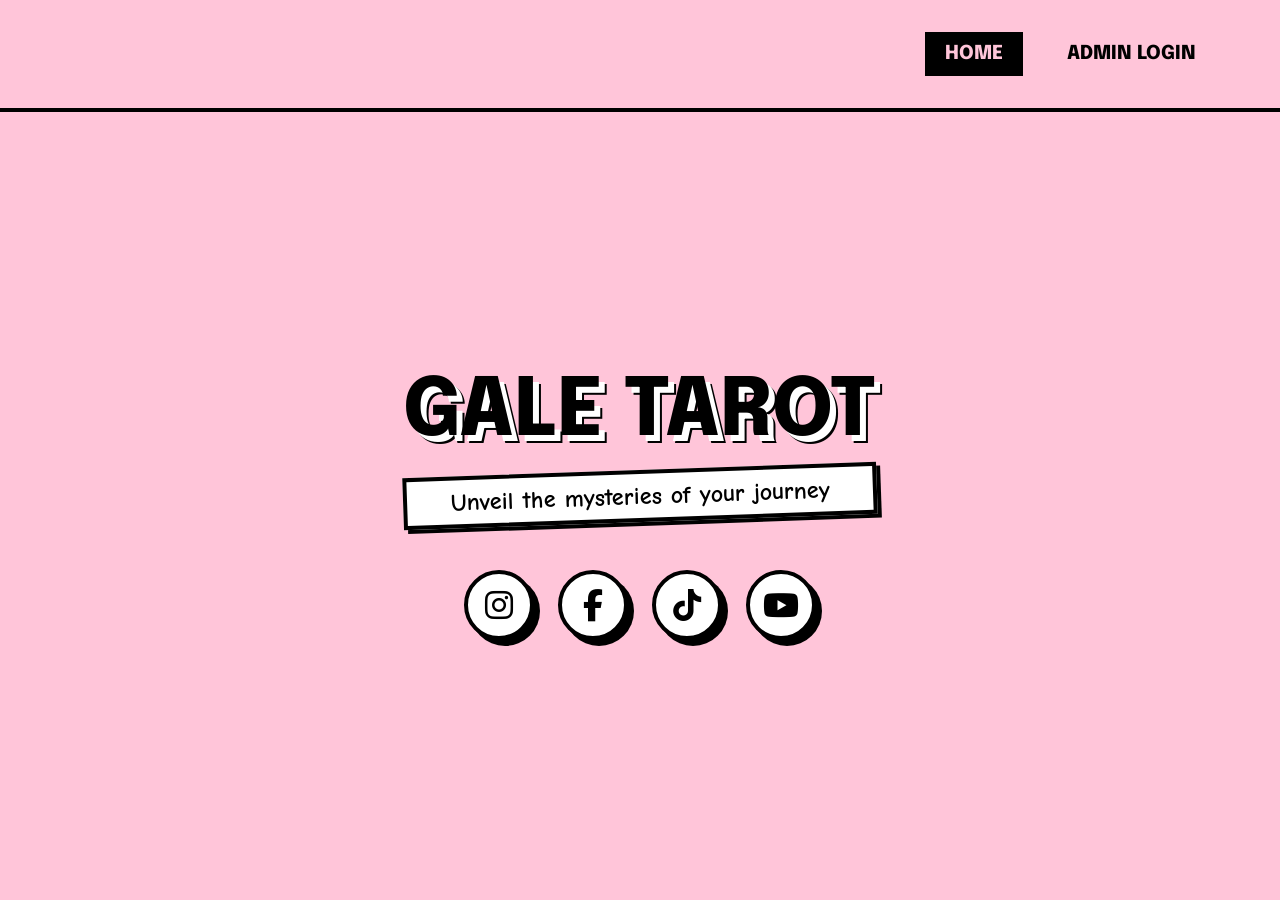
<file: index.html>
<!DOCTYPE html>
<html lang="en">

<head>
    <meta charset="UTF-8">
    <meta name="viewport" content="width=device-width, initial-scale=1.0">
    <title>Gale Tarot Admin | Mystical Portal</title>
    <meta name="description"
        content="Admin dashboard for Gale Tarot deck management and readings.">
    <link rel="stylesheet" href="styles.css">
    <!-- Font Awesome for Icons -->
    <link rel="stylesheet" href="https://cdnjs.cloudflare.com/ajax/libs/font-awesome/6.4.0/css/all.min.css">
</head>

<body>
    <div class="bg-glow"></div>

    <nav>
        <a href="index.html" class="active">Home</a>
        <a href="login.html">Admin Login</a>
    </nav>

    <main>
        <div class="fade-in">
            <h1>Gale Tarot</h1>
            <p class="subtitle">Unveil the mysteries of your journey</p>
        </div>

        <div class="social-links fade-in-delayed">
            <a href="https://instagram.com" target="_blank" class="social-icon" aria-label="Instagram" id="link-ig">
                <i class="fab fa-instagram"></i>
            </a>
            <a href="https://facebook.com" target="_blank" class="social-icon" aria-label="Facebook" id="link-fb">
                <i class="fab fa-facebook-f"></i>
            </a>
            <a href="https://tiktok.com" target="_blank" class="social-icon" aria-label="TikTok" id="link-tiktok">
                <i class="fab fa-tiktok"></i>
            </a>
            <a href="https://youtube.com" target="_blank" class="social-icon" aria-label="YouTube" id="link-yt">
                <i class="fab fa-youtube"></i>
            </a>
        </div>
    </main>

    <script src="script.js"></script>
</body>

</html>
</file>
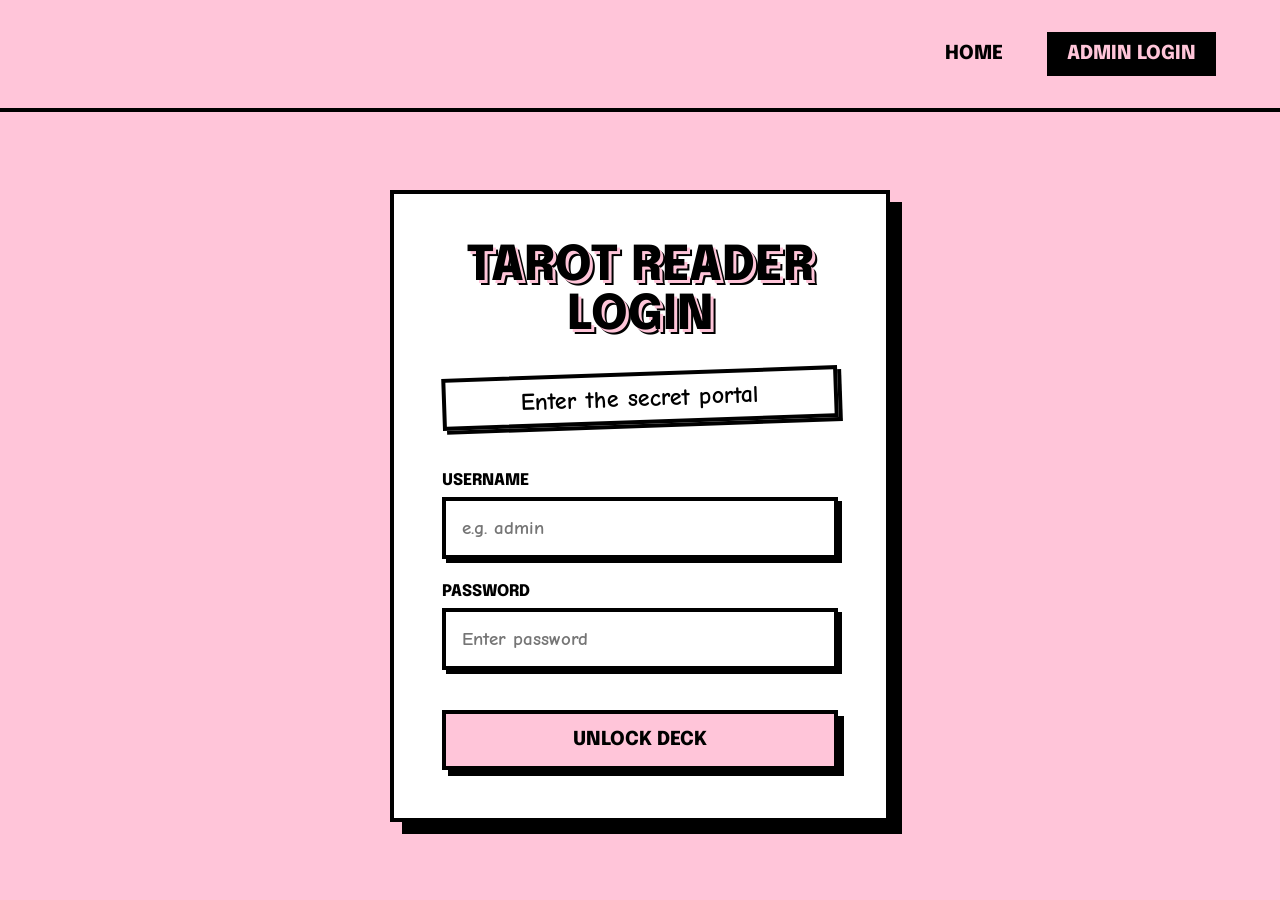
<file: cards.html>
<!DOCTYPE html>
<html lang="en">

<head>
    <script>
        let authed = sessionStorage.getItem("admin_auth");
        if (authed !== "true") {
            window.location.href = "login.html";
        }

        function logout() {
            sessionStorage.removeItem("admin_auth");
            window.location.href = "index.html";
        }
    </script>
    <meta charset="UTF-8">
    <meta name="viewport" content="width=device-width, initial-scale=1.0">
    <title>Tarot Cards | Gale Tarot</title>
    <meta name="description" content="Explore the 78 cards of the tarot deck including Major and Minor Arcana.">
    <link rel="stylesheet" href="styles.css">
    <link rel="stylesheet" href="https://cdnjs.cloudflare.com/ajax/libs/font-awesome/6.4.0/css/all.min.css">
</head>

<body>
    <div class="bg-glow"></div>

    <nav>
        <a href="index.html">Home</a>
        <a href="cards.html" class="active">Deck Dashboard</a>
        <a href="#" onclick="logout()">Logout</a>
    </nav>

    <main>
        <h1 class="page-title fade-in">The Deck</h1>

        <div class="table-container fade-in-delayed">
            <div class="search-container">
                <i class="fas fa-search search-icon"></i>
                <input type="text" id="card-search" class="search-input" placeholder="Search for a card..."
                    aria-label="Search cards">
            </div>

            <div style="overflow-x: auto;">
                <table>
                    <thead>
                        <tr>
                            <th>Number</th>
                            <th>Card Name</th>
                            <th>Type</th>
                        </tr>
                    </thead>
                    <tbody id="tarot-table-body">
                        <!-- Populated by script.js -->
                    </tbody>
                </table>
            </div>
        </div>
    </main>

    <script src="tarotData.js"></script>
    <script src="script.js"></script>
</body>

</html>
</file>
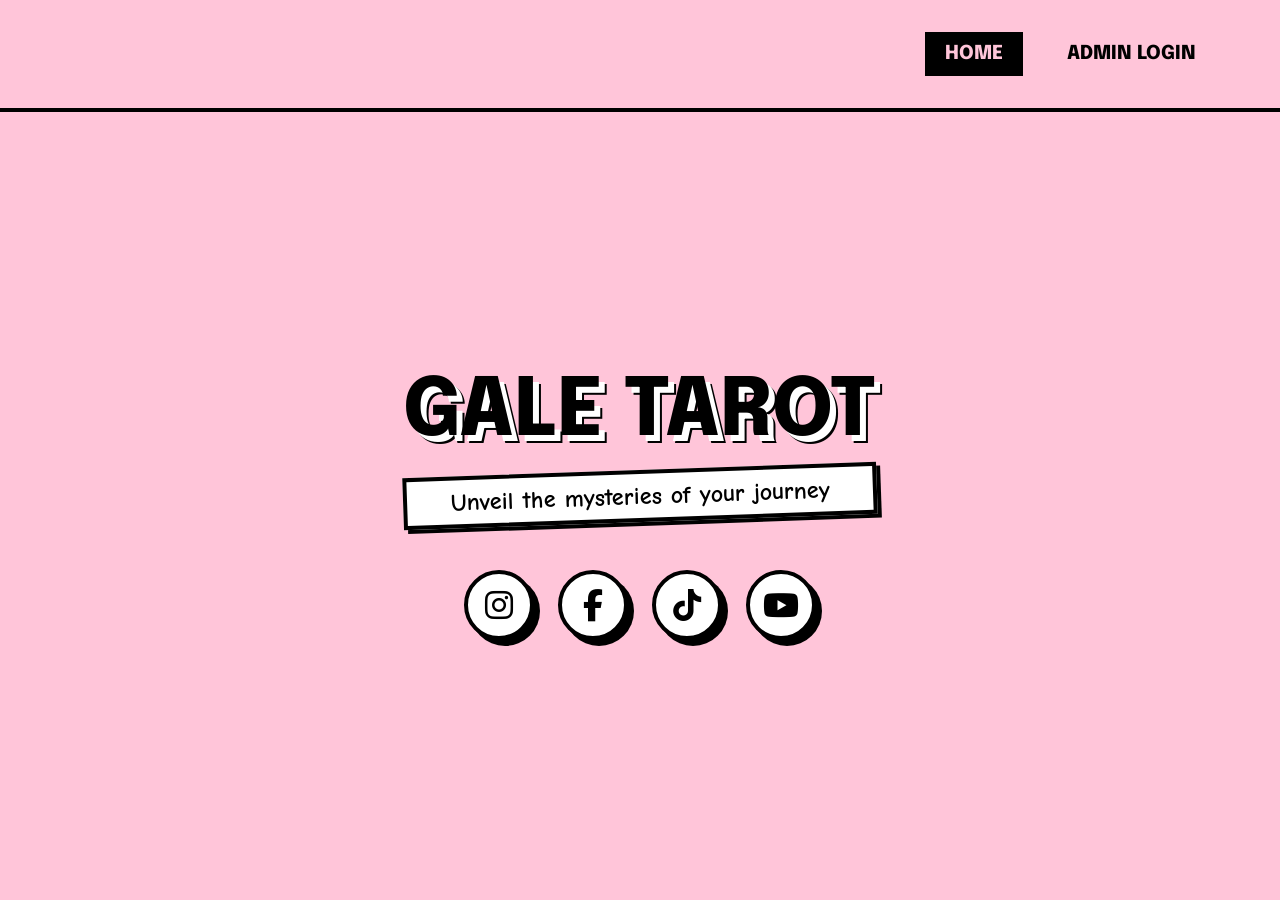
<file: index_admin.html>
<!DOCTYPE html>
<html lang="en">

<head>
    <meta charset="UTF-8">
    <meta name="viewport" content="width=device-width, initial-scale=1.0">
    <title>Gale Tarot | Mystical Readings</title>
    <meta name="description"
        content="Discover your path with Gale Tarot. Insightful tarot readings and spiritual guidance.">
    <link rel="stylesheet" href="styles.css">
    <!-- Font Awesome for Icons -->
    <link rel="stylesheet" href="https://cdnjs.cloudflare.com/ajax/libs/font-awesome/6.4.0/css/all.min.css">
</head>

<body>
    <div class="bg-glow"></div>

    <nav>
        <a href="index.html" class="active">Home</a>
        <!-- <a href="appointment.html">Book a Reading</a>
        <a href="reviews.html">Reviews</a> -->
        <a href="login.html">Admin Login</a>
    </nav>

    <main>
        <div class="fade-in">
            <h1>Gale Tarot</h1>
            <p class="subtitle">Unveil the mysteries of your journey</p>
        </div>

        <div class="social-links fade-in-delayed">
            <a href="https://instagram.com" target="_blank" class="social-icon" aria-label="Instagram" id="link-ig">
                <i class="fab fa-instagram"></i>
            </a>
            <a href="https://facebook.com" target="_blank" class="social-icon" aria-label="Facebook" id="link-fb">
                <i class="fab fa-facebook-f"></i>
            </a>
            <a href="https://tiktok.com" target="_blank" class="social-icon" aria-label="TikTok" id="link-tiktok">
                <i class="fab fa-tiktok"></i>
            </a>
            <a href="https://youtube.com" target="_blank" class="social-icon" aria-label="YouTube" id="link-yt">
                <i class="fab fa-youtube"></i>
            </a>
        </div>
    </main>

    <script src="script.js"></script>
</body>

</html>
</file>
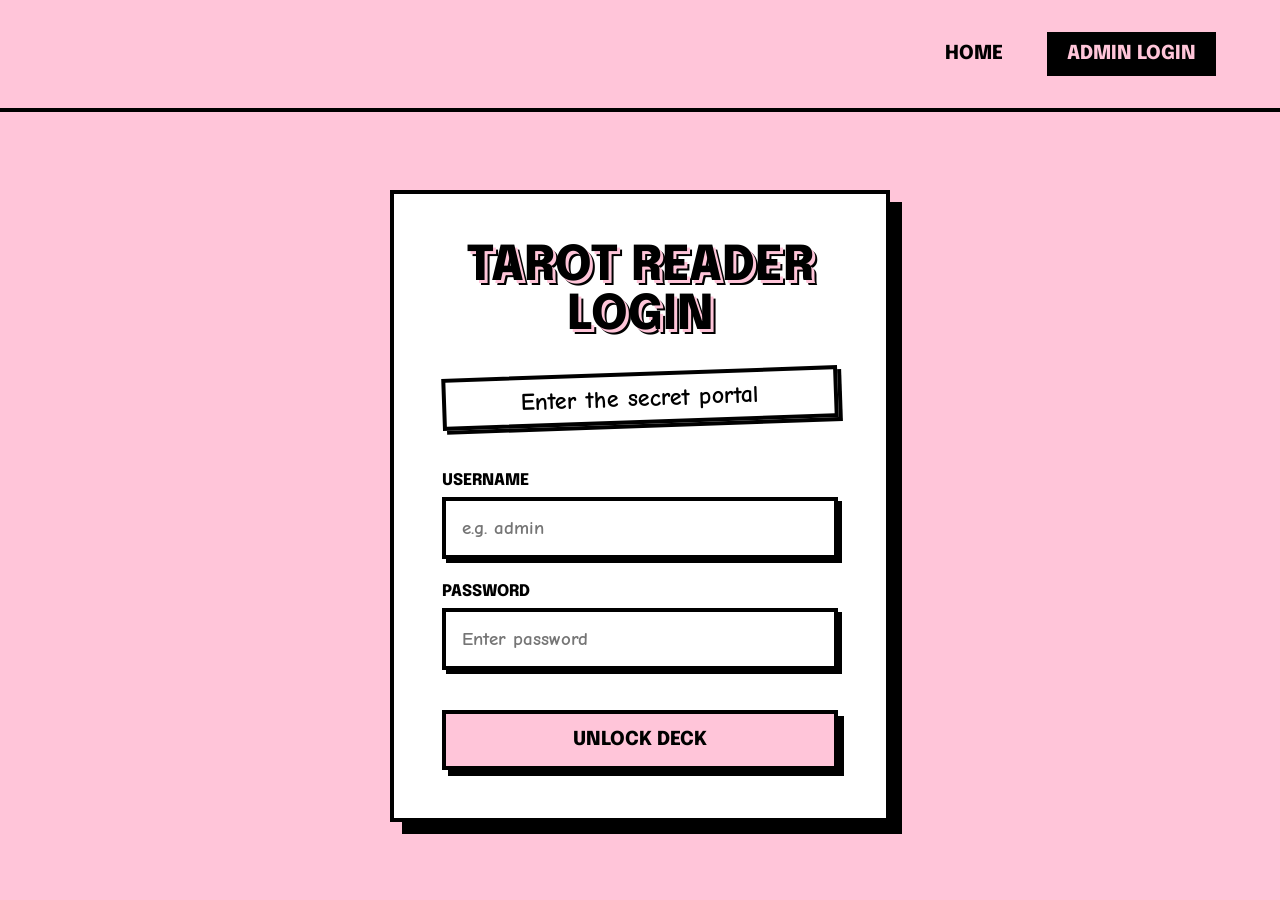
<file: login.html>
<!DOCTYPE html>
<html lang="en">

<head>
    <meta charset="UTF-8">
    <meta name="viewport" content="width=device-width, initial-scale=1.0">
    <title>Admin Login | Gale Tarot</title>
    <link rel="stylesheet" href="styles.css">
    <link rel="stylesheet" href="https://cdnjs.cloudflare.com/ajax/libs/font-awesome/6.4.0/css/all.min.css">
    <script>
        document.addEventListener("DOMContentLoaded", () => {
            const loginBtn = document.getElementById("login-btn");
            const userIn = document.getElementById("username");
            const passIn = document.getElementById("password");
            const err = document.getElementById("login-error");

            loginBtn.addEventListener("click", (e) => {
                e.preventDefault();
                if (userIn.value === "admin" && passIn.value === "gale123") {
                    sessionStorage.setItem("admin_auth", "true");
                    window.location.href = "cards.html";
                } else {
                    err.style.display = "block";
                }
            });
        });
    </script>
</head>

<body>
    <nav>
        <a href="index.html">Home</a>
        <a href="login.html" class="active">Admin Login</a>
    </nav>

    <main>
        <div class="login-container fade-in">
            <h1>Tarot Reader Login</h1>
            <p class="subtitle">Enter the secret portal</p>

            <form class="login-form">
                <div class="input-group">
                    <label for="username">Username</label>
                    <input type="text" id="username" class="login-input" placeholder="e.g. admin">
                </div>
                <div class="input-group">
                    <label for="password">Password</label>
                    <input type="password" id="password" class="login-input" placeholder="Enter password">
                </div>
                <button type="submit" id="login-btn" class="login-btn">Unlock Deck</button>
                <div id="login-error">Incorrect username or password.</div>
            </form>
        </div>
    </main>
</body>

</html>
</file>
<file: styles.css>
@import url('https://fonts.googleapis.com/css2?family=Comic+Neue:wght@400;700&family=Epilogue:wght@600;800&display=swap');

:root {
  --bg-pink: #FFC5D9; /* The iconic OK Tarot pink */
  --text-main: #000000;
  --bg-white: #ffffff;
  --border-width: 4px;
}

* {
  margin: 0;
  padding: 0;
  box-sizing: border-box;
}

body {
  font-family: 'Comic Neue', cursive;
  background-color: var(--bg-pink);
  color: var(--text-main);
  min-height: 100vh;
  display: flex;
  flex-direction: column;
  overflow-x: hidden;
  font-weight: 700;
}

/* Background elements for mystique - removed for flat design */
.bg-glow {
  display: none;
}

/* Navigation */
nav {
  padding: 2rem 4rem;
  display: flex;
  justify-content: flex-end;
  gap: 1.5rem;
  z-index: 10;
  border-bottom: var(--border-width) solid var(--text-main);
  background: var(--bg-pink);
}

nav a {
  color: var(--text-main);
  text-decoration: none;
  font-family: 'Epilogue', sans-serif;
  font-size: 1.2rem;
  text-transform: uppercase;
  padding: 0.5rem 1rem;
  border: var(--border-width) solid transparent;
  transition: all 0.2s ease;
  font-weight: 800;
}

nav a:hover, nav a.active {
  background-color: var(--text-main);
  color: var(--bg-pink);
}

/* Main Container */
main {
  flex: 1;
  display: flex;
  flex-direction: column;
  align-items: center;
  justify-content: center;
  padding: 4rem 2rem;
  z-index: 1;
}

#card-detail-main {
  justify-content: flex-start;
  padding-top: 3rem;
}

/* Typography */
h1 {
  font-family: 'Epilogue', sans-serif;
  font-size: 5rem;
  font-weight: 800;
  text-transform: uppercase;
  margin-bottom: 1rem;
  color: var(--text-main);
  text-align: center;
  /* Retro chunky shadow */
  text-shadow: 6px 6px 0px var(--bg-white), 8px 8px 0px var(--text-main);
}

.page-title {
  font-size: 4rem;
  margin-bottom: 3rem;
  text-shadow: 4px 4px 0px var(--bg-white), 6px 6px 0px var(--text-main);
}

p.subtitle {
  font-size: 1.5rem;
  color: var(--text-main);
  margin-bottom: 3rem;
  text-align: center;
  background: var(--bg-white);
  padding: 0.5rem 1rem;
  border: var(--border-width) solid var(--text-main);
  box-shadow: 4px 4px 0px var(--text-main);
  transform: rotate(-2deg);
}

/* Social Icons */
.social-links {
  display: flex;
  gap: 1.5rem;
}

.social-icon {
  display: flex;
  align-items: center;
  justify-content: center;
  width: 70px;
  height: 70px;
  background: var(--bg-white);
  border: var(--border-width) solid var(--text-main);
  color: var(--text-main);
  font-size: 2rem;
  text-decoration: none;
  transition: all 0.2s ease;
  box-shadow: 6px 6px 0px var(--text-main);
  border-radius: 50%; /* Quirky circle */
}

.social-icon:hover {
  transform: translate(-4px, -4px);
  box-shadow: 10px 10px 0px var(--text-main);
  background: var(--text-main);
  color: var(--bg-pink);
}

/* Cards Page Specifics */
.table-container {
  width: 100%;
  max-width: 900px;
  background: var(--bg-white);
  border: var(--border-width) solid var(--text-main);
  padding: 2rem;
  box-shadow: 8px 8px 0px var(--text-main);
}

.search-container {
  margin-bottom: 2rem;
  position: relative;
}

.search-input {
  width: 100%;
  padding: 1rem 1.5rem;
  padding-left: 3rem;
  background: var(--bg-white);
  border: var(--border-width) solid var(--text-main);
  color: var(--text-main);
  font-family: 'Comic Neue', cursive;
  font-size: 1.2rem;
  font-weight: 700;
  transition: all 0.2s ease;
  box-shadow: 4px 4px 0px var(--text-main);
}

.search-input:focus {
  outline: none;
  transform: translate(-2px, -2px);
  box-shadow: 6px 6px 0px var(--text-main);
}

.search-icon {
  position: absolute;
  left: 1rem;
  top: 50%;
  transform: translateY(-50%);
  color: var(--text-main);
  font-size: 1.2rem;
}

table {
  width: 100%;
  border-collapse: collapse;
}

th, td {
  padding: 1rem;
  text-align: left;
  border-bottom: var(--border-width) solid var(--text-main);
  font-size: 1.2rem;
}

th {
  font-family: 'Epilogue', sans-serif;
  color: var(--text-main);
  font-weight: 800;
  text-transform: uppercase;
  font-size: 1.4rem;
}

tr {
  transition: all 0.2s ease;
}

tr:hover {
  background-color: var(--bg-pink);
}

.card-type {
  display: inline-block;
  padding: 0.25rem 0.75rem;
  font-size: 1rem;
  font-family: 'Epilogue', sans-serif;
  font-weight: 800;
  text-transform: uppercase;
  border: 3px solid var(--text-main);
  background: var(--bg-white);
  box-shadow: 3px 3px 0px var(--text-main);
}

/* Card Detail Page Styles */
.back-link {
  display: inline-block;
  color: var(--text-main);
  text-decoration: none;
  font-family: 'Epilogue', sans-serif;
  margin-bottom: 2rem;
  font-weight: 800;
  font-size: 1.2rem;
  text-transform: uppercase;
  background: var(--bg-white);
  padding: 0.5rem 1rem;
  border: var(--border-width) solid var(--text-main);
  box-shadow: 4px 4px 0px var(--text-main);
  transition: all 0.2s ease;
}

.back-link:hover {
  transform: translate(-2px, -2px);
  box-shadow: 6px 6px 0px var(--text-main);
}

.card-detail-container {
  background: var(--bg-white);
  border: var(--border-width) solid var(--text-main);
  padding: 3rem;
  box-shadow: 12px 12px 0px var(--text-main);
  text-align: center;
  width: 100%;
}

.card-header h1 {
  font-size: 4rem;
  margin-bottom: 1rem;
  text-shadow: 3px 3px 0px var(--bg-pink), 5px 5px 0px var(--text-main);
}

.large-type {
  font-size: 1.2rem;
  padding: 0.5rem 1.5rem;
  margin-bottom: 3rem;
  display: inline-block;
}

.card-meaning {
  text-align: left;
  line-height: 1.6;
  font-size: 1.4rem;
  color: var(--text-main);
  margin-bottom: 3rem;
  padding: 2rem;
  background: var(--bg-pink);
  border: var(--border-width) solid var(--text-main);
  box-shadow: 6px 6px 0px var(--text-main);
}

.card-actions {
  margin-top: 2rem;
}

.external-link-btn {
  display: inline-block;
  padding: 1rem 2rem;
  background: var(--bg-white);
  border: var(--border-width) solid var(--text-main);
  color: var(--text-main);
  text-decoration: none;
  font-family: 'Epilogue', sans-serif;
  text-transform: uppercase;
  font-weight: 800;
  transition: all 0.2s ease;
  box-shadow: 6px 6px 0px var(--text-main);
}

.external-link-btn:hover {
  background: var(--text-main);
  color: var(--bg-pink);
  transform: translate(-2px, -2px);
  box-shadow: 8px 8px 0px var(--bg-pink); /* contrasting shadow */
}

/* Animations - toned down for flat design but keep a bounce */
.fade-in {
  animation: popIn 0.5s cubic-bezier(0.175, 0.885, 0.32, 1.275) forwards;
}

.fade-in-delayed {
  animation: popIn 0.5s cubic-bezier(0.175, 0.885, 0.32, 1.275) 0.2s forwards;
  opacity: 0;
}

@keyframes popIn {
  from { opacity: 0; transform: scale(0.95); }
  to { opacity: 1; transform: scale(1); }
}

/* Responsive */
@media (max-width: 768px) {
  h1 { font-size: 3rem; }
  .page-title { font-size: 2.5rem; }
  .social-links { flex-wrap: wrap; justify-content: center; }
  nav { justify-content: center; padding: 1rem; }
  .table-container { padding: 1rem; }
  .card-detail-container { padding: 1.5rem; }
}

/* Appointment Page Styles */
.appointment-container {
  width: 100%;
  max-width: 900px;
  background: var(--bg-white);
  border: var(--border-width) solid var(--text-main);
  padding: 3rem;
  box-shadow: 12px 12px 0px var(--text-main);
  text-align: center;
}

.calendly-placeholder {
  border: 4px dashed var(--text-main);
  background: var(--bg-pink);
  padding: 4rem 2rem;
  font-family: 'Epilogue', sans-serif;
  color: var(--text-main);
}

.calendly-placeholder h2 {
  font-size: 2rem;
  margin-bottom: 1rem;
}

.calendly-placeholder p {
  font-family: 'Comic Neue', cursive;
  font-size: 1.2rem;
  font-weight: 700;
}

/* Login Page Styles */
.login-container {
  width: 100%;
  max-width: 500px;
  background: var(--bg-white);
  border: var(--border-width) solid var(--text-main);
  padding: 3rem;
  box-shadow: 12px 12px 0px var(--text-main);
  text-align: center;
}

.login-container h1 {
  font-size: 3rem;
  margin-bottom: 2rem;
  text-shadow: 3px 3px 0px var(--bg-pink), 5px 5px 0px var(--text-main);
}

.login-form {
  display: flex;
  flex-direction: column;
  gap: 1.5rem;
}

.input-group {
  display: flex;
  flex-direction: column;
  text-align: left;
}

.input-group label {
  font-family: 'Epilogue', sans-serif;
  font-weight: 800;
  margin-bottom: 0.5rem;
  text-transform: uppercase;
}

.login-input {
  padding: 1rem;
  background: var(--bg-white);
  border: var(--border-width) solid var(--text-main);
  color: var(--text-main);
  font-family: 'Comic Neue', cursive;
  font-size: 1.2rem;
  font-weight: 700;
  box-shadow: 4px 4px 0px var(--text-main);
  transition: all 0.2s ease;
}

.login-input:focus {
  outline: none;
  transform: translate(-2px, -2px);
  box-shadow: 6px 6px 0px var(--text-main);
}

.login-btn {
  padding: 1rem;
  background: var(--bg-pink);
  border: var(--border-width) solid var(--text-main);
  color: var(--text-main);
  font-family: 'Epilogue', sans-serif;
  font-weight: 800;
  font-size: 1.2rem;
  text-transform: uppercase;
  cursor: pointer;
  box-shadow: 6px 6px 0px var(--text-main);
  transition: all 0.2s ease;
  margin-top: 1rem;
}

.login-btn:hover {
  transform: translate(-2px, -2px);
  box-shadow: 8px 8px 0px var(--text-main);
  background: var(--text-main);
  color: var(--bg-pink);
}

#login-error {
  color: #ff0000;
  font-weight: 800;
  margin-top: 1rem;
  display: none;
}

/* Booking Form Styles */
.booking-form {
  display: flex;
  flex-direction: column;
  gap: 1.5rem;
}

.form-row {
  display: flex;
  gap: 1rem;
}

.form-row .input-group {
  flex: 1;
}

.submit-btn {
  font-size: 1.5rem;
  padding: 1.5rem;
}

@media (max-width: 600px) {
  .form-row {
    flex-direction: column;
  }
}

/* Reviews Page Styles */
.reviews-container {
  display: flex;
  flex-wrap: wrap;
  gap: 2rem;
  justify-content: center;
  max-width: 1000px;
  width: 100%;
}

.review-card {
  background: var(--bg-white);
  border: var(--border-width) solid var(--text-main);
  padding: 2rem;
  width: 100%;
  max-width: 400px;
  box-shadow: 8px 8px 0px var(--text-main);
  text-align: left;
  transition: all 0.2s ease;
  transform: rotate(-1deg);
}

.review-card:nth-child(even) {
  transform: rotate(2deg);
  background: var(--bg-pink);
}

.review-card:hover {
  transform: translate(-4px, -4px) rotate(0deg);
  box-shadow: 12px 12px 0px var(--text-main);
}

.review-stars {
  color: var(--text-main);
  font-size: 1.5rem;
  margin-bottom: 1rem;
}

.review-text {
  font-size: 1.3rem;
  line-height: 1.5;
  margin-bottom: 1.5rem;
}

.review-author {
  font-family: 'Epilogue', sans-serif;
  font-weight: 800;
  text-transform: uppercase;
  font-size: 1.1rem;
  border-top: 2px dashed var(--text-main);
  padding-top: 1rem;
}
</file>
